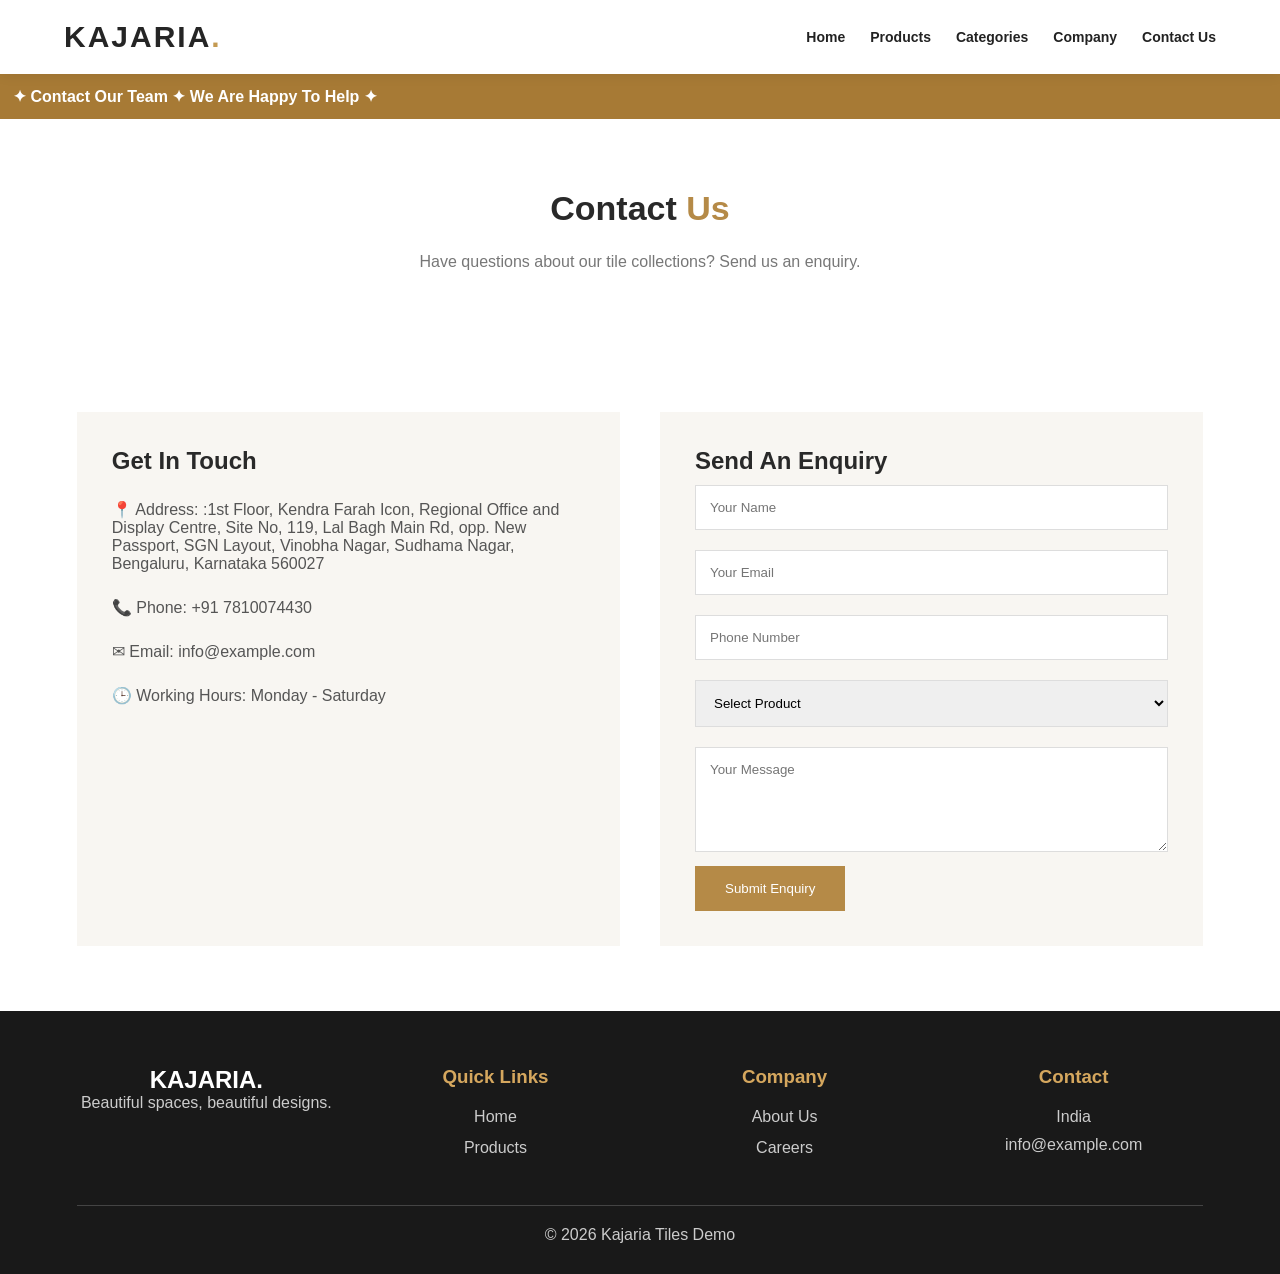
<file: contact.html>
<!DOCTYPE html>
<html lang="en">
<head>
<meta charset="UTF-8">
<meta name="viewport" content="width=device-width, initial-scale=1.0">
<title>Contact Us | Kajaria Tiles</title>
<link rel="stylesheet" href="style.css">
</head>
<body>

<header>
<div class="logo">KAJARIA<span>.</span></div>
<nav>
<a href="index.html">Home</a>
<a href="products.html">Products</a>
<a href="categories.html">Categories</a>
<a href="company.html">Company</a>
<a href="contact.html">Contact Us</a>
</nav>
</header>

<div class="moving-text"><div>✦ Contact Our Team ✦ We Are Happy To Help ✦</div></div>

<section class="intro">
<h2>Contact <span>Us</span></h2>
<p>Have questions about our tile collections? Send us an enquiry.</p>
</section>

<section class="section contact-section">
<div class="contact-grid">
<div class="contact-info">
<h2>Get In Touch</h2>
<p>📍 Address: :1st Floor, Kendra Farah Icon, Regional Office and Display Centre, Site No, 119, Lal Bagh Main Rd, opp. New Passport, SGN Layout, Vinobha Nagar, Sudhama Nagar, Bengaluru, Karnataka 560027</p>
<p>📞 Phone: +91 7810074430</p>
<p>✉ Email: info@example.com</p>
<p>🕒 Working Hours: Monday - Saturday</p>
</div>

<div class="contact-form">
<h2>Send An Enquiry</h2>
<form action="#">
<input type="text" placeholder="Your Name" required>
<input type="email" placeholder="Your Email" required>
<input type="tel" placeholder="Phone Number">
<select required>
<option value="">Select Product</option>
<option>Bathroom Tiles</option>
<option>Kitchen Tiles</option>
<option>Living Room Tiles</option>
<option>Bedroom Tiles</option>
<option>Outdoor Tiles</option>
<option>Commercial Tiles</option>
</select>
<textarea placeholder="Your Message" rows="5"></textarea>
<button type="submit">Submit Enquiry</button>
</form>
</div>
</div>
</section>

<footer>
<div class="footer-grid">
<div><h2>KAJARIA.</h2><p>Beautiful spaces, beautiful designs.</p></div>
<div><h3>Quick Links</h3><a href="index.html">Home</a><a href="products.html">Products</a></div>
<div><h3>Company</h3><a href="company.html">About Us</a><a href="company.html#career">Careers</a></div>
<div><h3>Contact</h3><p>India</p><p>info@example.com</p></div>
</div>
<p class="copyright">© 2026 Kajaria Tiles Demo</p>
</footer>

</body>
</html>
</file>
<file: style.css>
* {
    margin: 0;
    padding: 0;
    box-sizing: border-box;
    font-family: Arial, sans-serif;
    scroll-behavior: smooth;
}

body {
    background: #fff;
    color: #292929;
}

header {
    background: white;
    padding: 20px 5%;
    display: flex;
    justify-content: space-between;
    align-items: center;
    position: sticky;
    top: 0;
    z-index: 1000;
    box-shadow: 0 2px 12px #0001;
}

.logo {
    font-size: 30px;
    font-weight: bold;
    color: #252525;
    letter-spacing: 2px;
}

.logo span, footer span {
    color: #c49a52;
}

nav {
    display: flex;
    align-items: center;
    gap: 25px;
}

nav a {
    text-decoration: none;
    color: #222;
    font-weight: bold;
    font-size: 14px;
}

nav a:hover {
    color: #bd9146;
}

.dropdown {
    position: relative;
}

.dropdown-menu {
    display: none;
    position: absolute;
    top: 100%;
    left: 0;
    background: white;
    width: 230px;
    box-shadow: 0 5px 15px #0002;
    padding: 12px;
}

.dropdown:hover .dropdown-menu {
    display: block;
}

.dropdown-menu a {
    display: block;
    padding: 12px;
    border-bottom: 1px solid #eee;
}

/* MOVING TEXT */

.moving-text {
    overflow: hidden;
    background: #a77a35;
    color: white;
    padding: 13px;
    white-space: nowrap;
}

.moving-text div {
    display: inline-block;
    font-weight: bold;
    animation: moveText 22s linear infinite;
}

@keyframes moveText {
    from { transform: translateX(100%); }
    to { transform: translateX(-100%); }
}

/* HERO CAROUSEL */

.hero {
    height: 570px;
    overflow: hidden;
    position: relative;
}

.hero-slider {
    display: flex;
    width: 300%;
    height: 100%;
    animation: autoSlide 18s infinite;
}

.slide {
    width: 33.3333%;
    height: 100%;
    display: flex;
    align-items: center;
    padding: 8%;
    background-size: cover;
    background-position: center;
}

.slide1 {
    background-image: linear-gradient(#0006,#0006),
    url("https://images.unsplash.com/photo-1600210492486-724fe5c67fb0?w=1600");
}

.slide2 {
    background-image: linear-gradient(#0006,#0006),
    url("https://images.unsplash.com/photo-1600607687939-ce8a6c25118c?w=1600");
}

.slide3 {
    background-image: linear-gradient(#0006,#0006),
    url("https://images.unsplash.com/photo-1600566753086-00f18fb6b3ea?w=1600");
}

@keyframes autoSlide {
    0%, 28% { transform: translateX(0); }
    33%, 61% { transform: translateX(-33.3333%); }
    66%, 94% { transform: translateX(-66.6666%); }
    100% { transform: translateX(0); }
}

.hero-content {
    color: white;
    max-width: 600px;
}

.hero-content h1 {
    font-size: 55px;
    margin-bottom: 20px;
}

.hero-content p {
    font-size: 19px;
    margin-bottom: 30px;
}

.btn {
    display: inline-block;
    padding: 14px 28px;
    background: #b58a47;
    color: white;
    text-decoration: none;
    border-radius: 3px;
    margin-top: 20px;
}

.btn:hover {
    background: #292929;
}

/* INTRO */

.intro {
    text-align: center;
    padding: 70px 10%;
}

.intro h2, .heading {
    font-size: 34px;
    margin-bottom: 20px;
}

.intro span {
    color: #b58a47;
}

.intro p {
    color: #777;
    line-height: 1.8;
    max-width: 750px;
    margin: auto;
}

/* PRODUCT GRID */

.section {
    padding: 65px 6%;
}

.heading, .subheading {
    text-align: center;
}

.subheading {
    color: #888;
    margin-bottom: 35px;
}

.product-grid {
    display: grid;
    grid-template-columns: repeat(3, 1fr);
    gap: 28px;
}

.product-card {
    background: white;
    padding-bottom: 20px;
    box-shadow: 0 4px 18px #0001;
    transition: .4s;
    overflow: hidden;
}

.product-card:hover {
    transform: translateY(-10px);
    box-shadow: 0 10px 25px #0002;
}

.product-card img {
    width: 100%;
    height: 240px;
    object-fit: cover;
    transition: .5s;
}

.product-card:hover img {
    transform: scale(1.06);
}

.product-card h3, .product-card p,
.product-card a, .rating {
    margin: 15px 18px;
}

.product-card a {
    display: inline-block;
    color: #ad803b;
    text-decoration: none;
    font-weight: bold;
}

.rating {
    color: #e7a82f;
    letter-spacing: 3px;
}

/* HORIZONTAL CATEGORY SCROLL */

.category-section {
    background: #f8f6f2;
}

.horizontal-scroll {
    display: flex;
    overflow-x: auto;
    gap: 20px;
    padding: 25px 5px;
}

.category-item {
    min-width: 260px;
    padding: 35px 20px;
    background: white;
    border: 1px solid #eee;
    text-align: center;
    font-weight: bold;
    transition: .3s;
}

.category-item:hover {
    background: #b58a47;
    color: white;
}

.center {
    text-align: center;
}

/* WHY CHOOSE US */

.why {
    padding: 70px 6%;
    background: #292929;
    color: white;
    text-align: center;
}

.why h2 {
    font-size: 35px;
    margin-bottom: 40px;
}

.why-grid {
    display: grid;
    grid-template-columns: repeat(4, 1fr);
    gap: 25px;
}

.why-grid h3 {
    color: #d5a75e;
    font-size: 35px;
}

.why-grid p {
    color: #ccc;
    margin-top: 12px;
}

/* REVIEWS */

.review-grid {
    display: grid;
    grid-template-columns: repeat(3, 1fr);
    gap: 25px;
}

.review {
    padding: 30px;
    background: #f8f6f2;
    line-height: 1.8;
    border-radius: 5px;
}

/* REVEAL ANIMATION */

.reveal {
    animation: reveal 1s ease both;
}

@keyframes reveal {
    from {
        opacity: 0;
        transform: translateY(45px);
    }
    to {
        opacity: 1;
        transform: translateY(0);
    }
}

/* FOOTER */

footer {
    background: #191919;
    color: white;
    padding: 55px 6% 20px;
    text-align: center;
}

.footer-grid {
    display: grid;
    grid-template-columns: repeat(4, 1fr);
    gap: 30px;
}

footer h3 {
    margin-bottom: 20px;
    color: #d5a75e;
}

footer a {
    display: block;
    text-decoration: none;
    color: #ccc;
    margin-bottom: 13px;
}

footer p {
    color: #ccc;
    margin-bottom: 10px;
}

.copyright {
    border-top: 1px solid #444;
    text-align: center;
    padding-top: 20px;
    margin-top: 35px;
}

/* MOBILE RESPONSIVE */

@media(max-width: 900px) {
    header {
        flex-direction: column;
        gap: 20px;
    }

    nav {
        flex-wrap: wrap;
        justify-content: center;
        gap: 15px;
    }

    .product-grid, .review-grid {
        grid-template-columns: repeat(2, 1fr);
    }

    .why-grid, .footer-grid {
        grid-template-columns: repeat(2, 1fr);
    }

    .hero-content h1 {
        font-size: 38px;
    }
}

@media(max-width: 600px) {
    .product-grid, .review-grid,
    .why-grid, .footer-grid {
        grid-template-columns: 1fr;
    }

    .hero {
        height: 420px;
    }

    .hero-content h1 {
        font-size: 32px;
    }

    nav {
        gap: 12px;
    }

    nav a {
        font-size: 12px;
    }
}

.contact-grid {
    display: grid;
    grid-template-columns: 1fr 1fr;
    gap: 40px;
}

.contact-info, .contact-form {
    background: #f8f6f2;
    padding: 35px;
}

.contact-info p {
    margin: 25px 0;
    color: #555;
}

.contact-form input,
.contact-form select,
.contact-form textarea {
    width: 100%;
    padding: 14px;
    margin: 10px 0;
    border: 1px solid #ddd;
    outline: none;
}

.contact-form button {
    background: #b58a47;
    color: white;
    border: none;
    padding: 15px 30px;
    cursor: pointer;
}

.contact-form button:hover {
    background: #292929;
}

@media(max-width: 600px) {
    .contact-grid {
        grid-template-columns: 1fr;
    }
}
</file>
